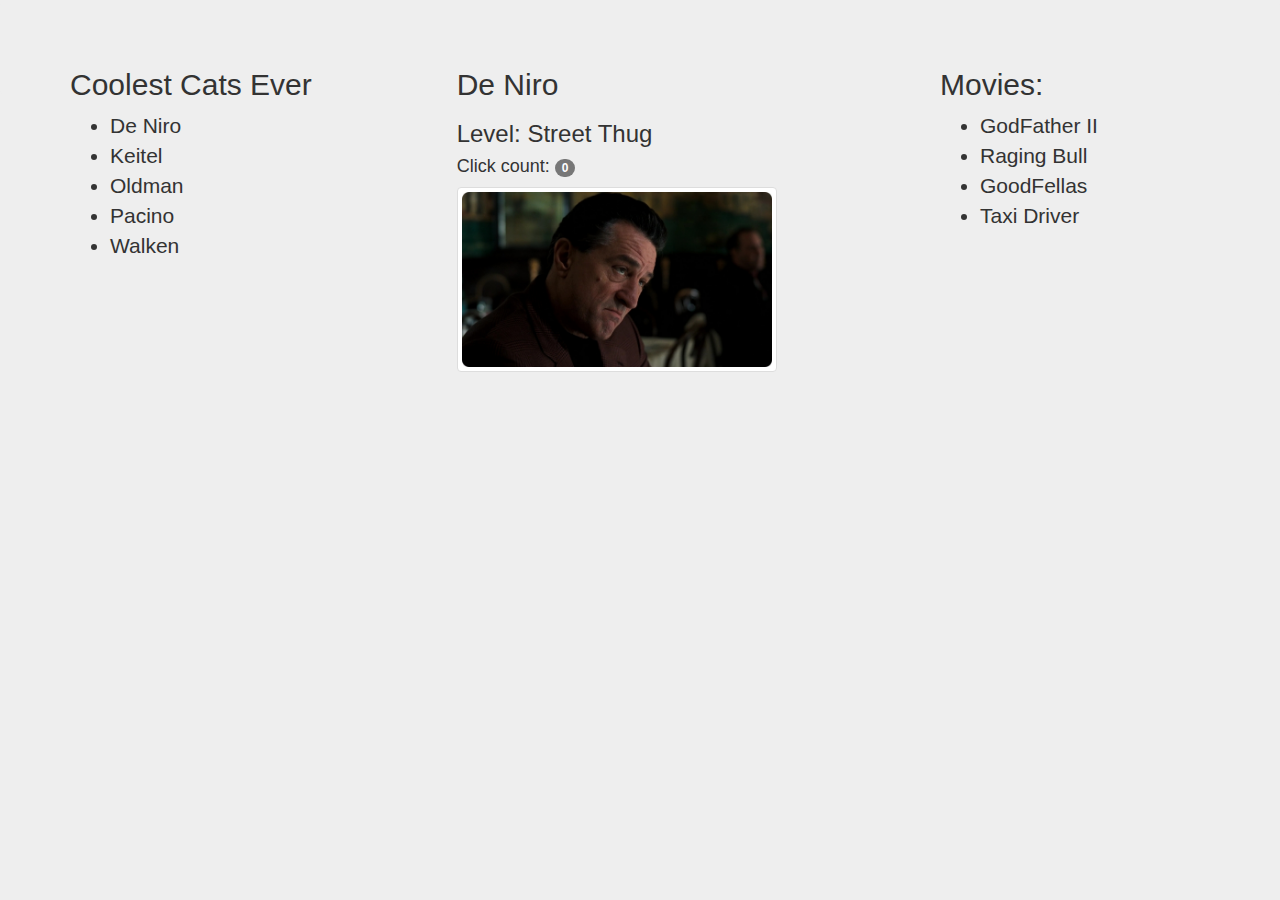
<file: index.html>
<!DOCTYPE html>
<html lang="en">
    <head>
        <meta charset="UTF-8">
        <meta content="width=device-width, initial-scale=1, maximum-scale=1, user-scalable=no" name="viewport">
        <title>Cool Cat Clicker</title>
        <link crossorigin="anonymous" href="https://maxcdn.bootstrapcdn.com/bootstrap/3.3.7/css/bootstrap.min.css" integrity="sha384-BVYiiSIFeK1dGmJRAkycuHAHRg32OmUcww7on3RYdg4Va+PmSTsz/K68vbdEjh4u" rel="stylesheet">
        <link href="css/style.css" rel="stylesheet">
    </head>
    <body>
        <div class="container-fluid">
            <div class="row">
                <div class="jumbotron">
                    <div class="col-sm-4 list-inline" id="catPicker">
                        <h2>Coolest Cats Ever</h2>
                        <ul data-bind="foreach: coolCatList">
                            <li data-bind="text: name, click: $parent.swapCat"></li>
                        </ul>
                    </div>
                    <div class="col-sm-5" data-bind="with: currentCoolCat" id="cool-cat">
                        <h2 data-bind="text: name" id="coolCatName"></h2>
                        <h3>Level: <span data-bind="text: level" id="coolCatLevel"></span></h3>
                        <h4>Click count: <span data-bind="text: clickCount" id="coolCatCount" class="badge"></span></h4>
                        <img alt="very cool cat" class="img-thumbnail" data-bind="click: $parent.incrementCounter, attr: {src: imgSrc}" id="coolCatImage" width="320px">
                    </div>
                    <div class="col-sm-3" data-bind="with: currentCoolCat">
                        <h2>Movies:</h2>
                        <ul data-bind="foreach: movies">
                            <li data-bind="text: $data"></li>
                        </ul>
                    </div>
                </div>
            </div>
        </div>
        <script src="https://ajax.googleapis.com/ajax/libs/jquery/1.12.4/jquery.min.js"></script> 
        <script src="https://maxcdn.bootstrapcdn.com/bootstrap/3.3.7/js/bootstrap.min.js"></script> 
        <script src="js/lib/knockout-3.2.0.js"></script> 
        <script src="js/app.js"></script>
    </body>
</html>
</file>
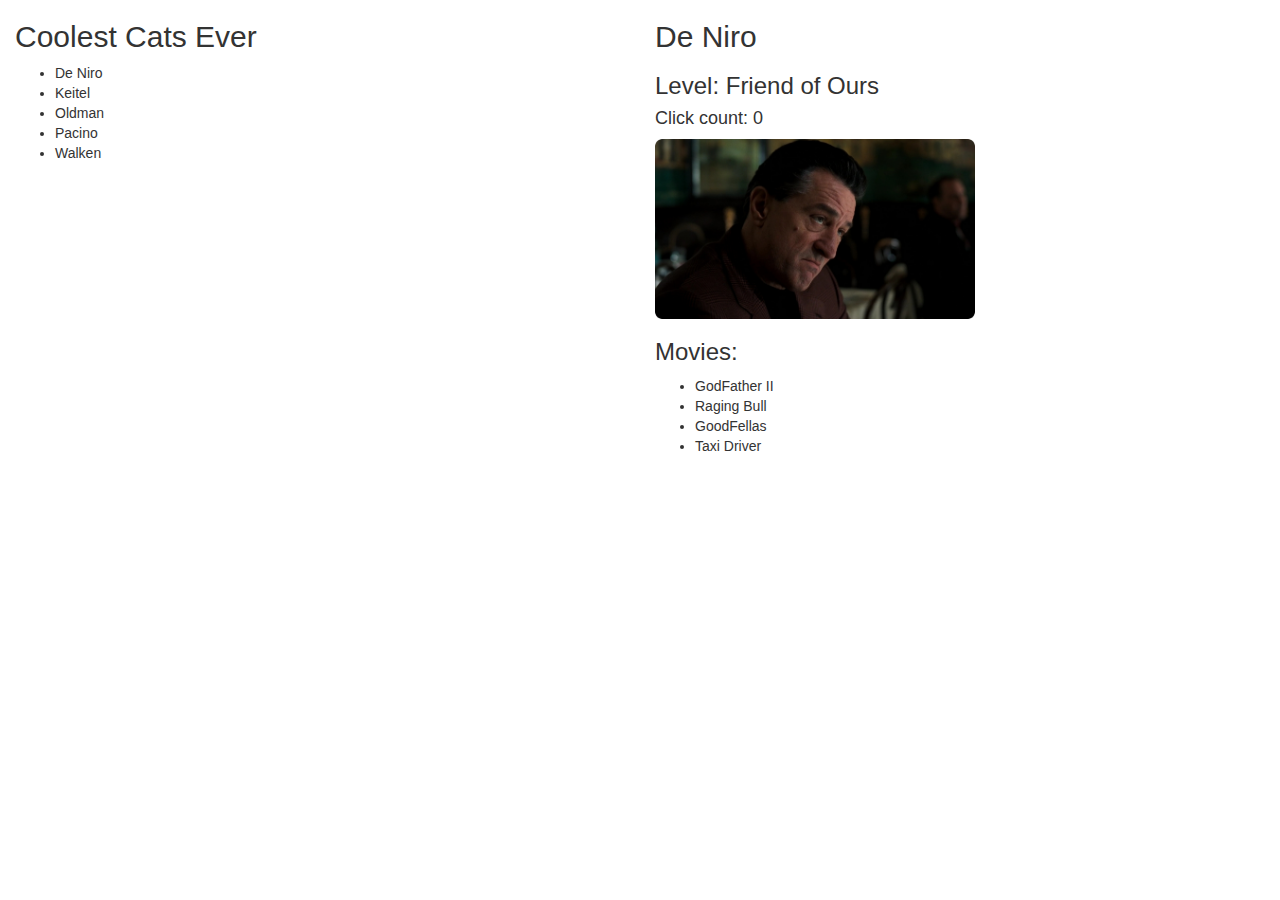
<file: src/index.html>
<!DOCTYPE html>
<html lang="en">
<meta name="viewport" content="width=device-width, initial-scale=1, maximum-scale=1, user-scalable=no">
<head>
    <meta charset="UTF-8">
    <title>Cool Cat Clicker</title>
    <!-- Latest compiled and minified CSS -->
<link rel="stylesheet" href="https://maxcdn.bootstrapcdn.com/bootstrap/3.3.7/css/bootstrap.min.css" integrity="sha384-BVYiiSIFeK1dGmJRAkycuHAHRg32OmUcww7on3RYdg4Va+PmSTsz/K68vbdEjh4u" crossorigin="anonymous">
</head>
<body>
    <div class="container-fluid" width="50%">
        <div class="row">
            <div id="catPicker" class="col-sm-6">
                <h2>Coolest Cats Ever</h2>
                <ul data-bind="foreach: coolCatList">
                    <li data-bind="text: name, click: $parent.swapCat"></li>
                </ul>
            </div>
            
            <div id="cool-cat" data-bind="with: currentCoolCat" class="col-sm-6">
                <h2 id="coolCatName" data-bind="text: name"></h2>
                <h3>Level: <span id="coolCatLevel" data-bind="text: level"></span></h3>
                <h4>Click count: <span id="coolCatCount" data-bind="text: clickCount"></span></h4>
                <img id="coolCatImage" class="img-rounded" width="320px" alt="very cool cat" data-bind="click: $parent.incrementCounter, attr: {src: imgSrc}">
                <div>
                    <h3>Movies:</h3>
                    <ul data-bind="foreach: movies">
                        <li data-bind="text: $data"></li>
                    </ul>
                </div>
            </div>
        </div>
    </div>
    <!-- Latest compiled and minified JavaScript -->
    <script src="https://ajax.googleapis.com/ajax/libs/jquery/1.12.4/jquery.min.js"></script>
    <script src="https://maxcdn.bootstrapcdn.com/bootstrap/3.3.7/js/bootstrap.min.js" integrity="sha384-Tc5IQib027qvyjSMfHjOMaLkfuWVxZxUPnCJA7l2mCWNIpG9mGCD8wGNIcPD7Txa" crossorigin="anonymous"></script>
    <script src="js/lib/knockout-3.2.0.js"></script>
    <script src="js/app.js"></script>
</body>
</html>
</file>
<file: css/style.css>
body{
    background-color: #eee;
    min-width: 360px;
}

li{
    font-size: 1.5em;
}
</file>
